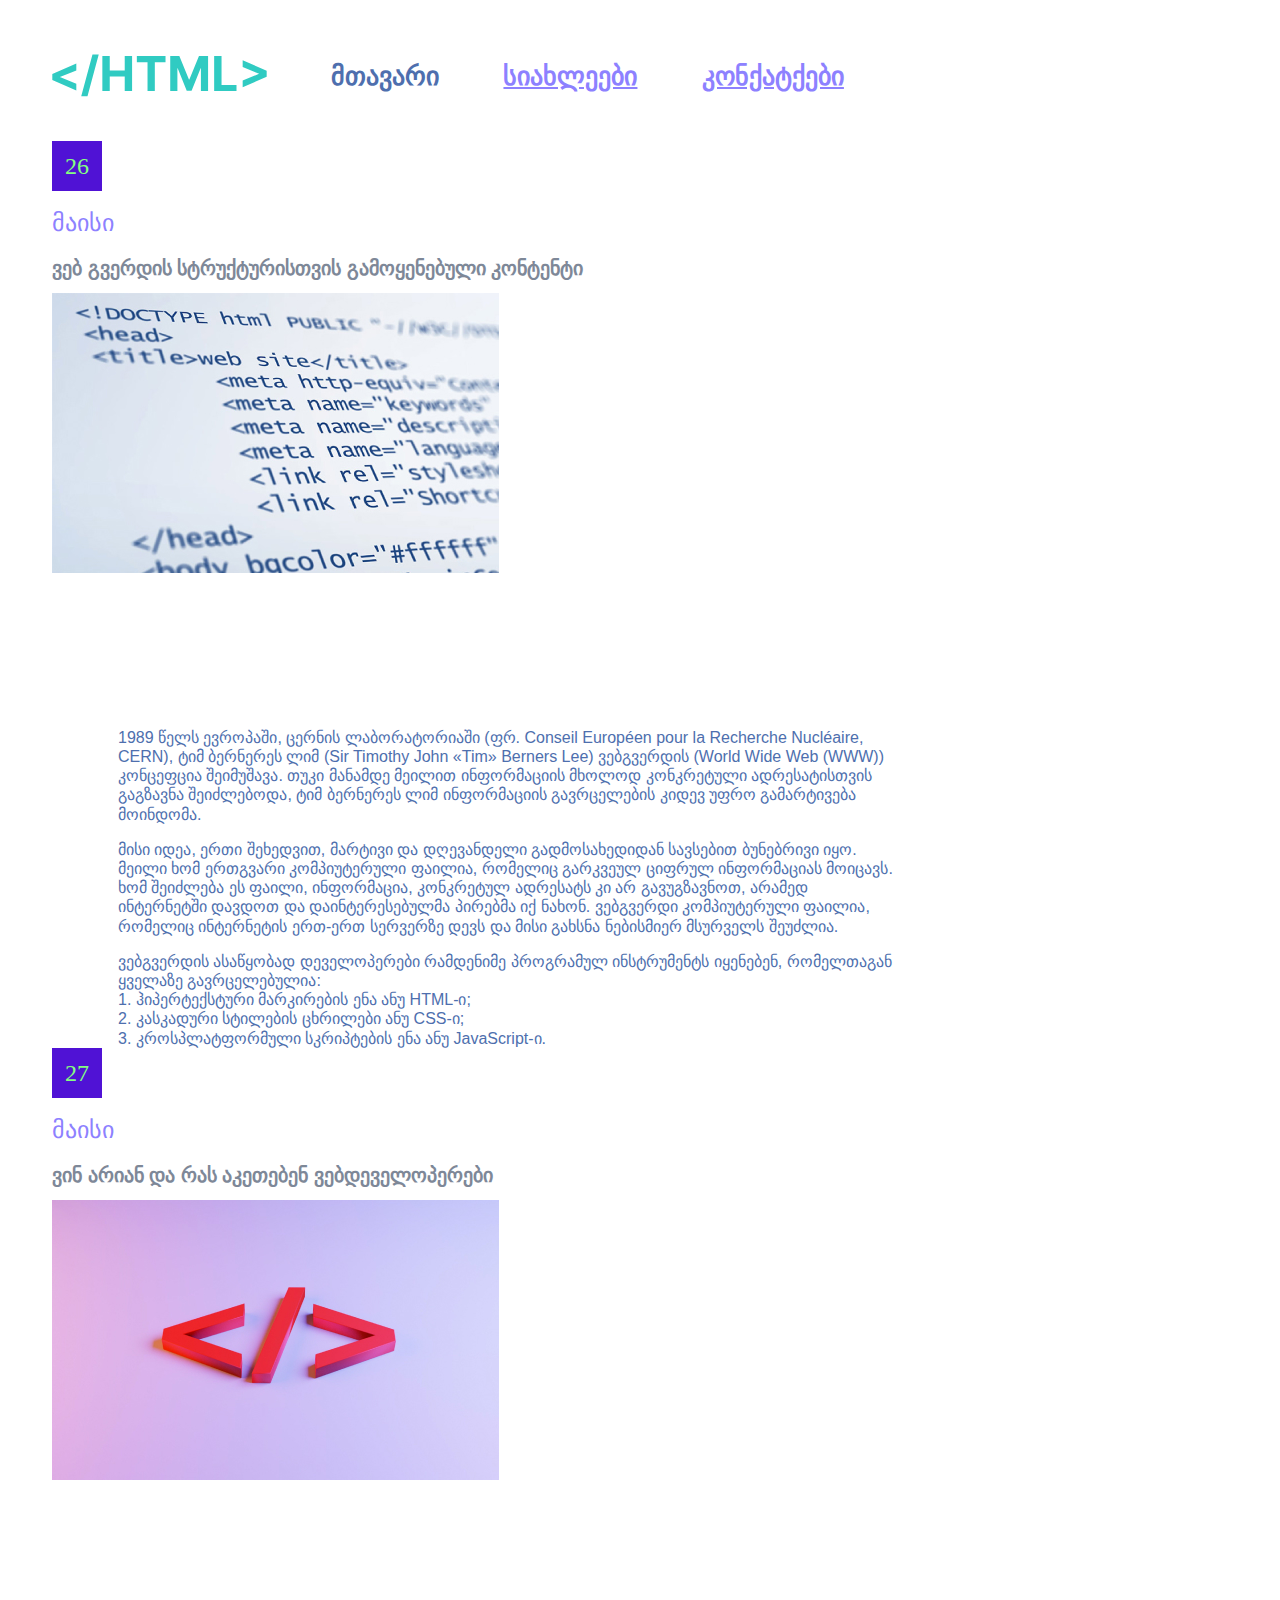
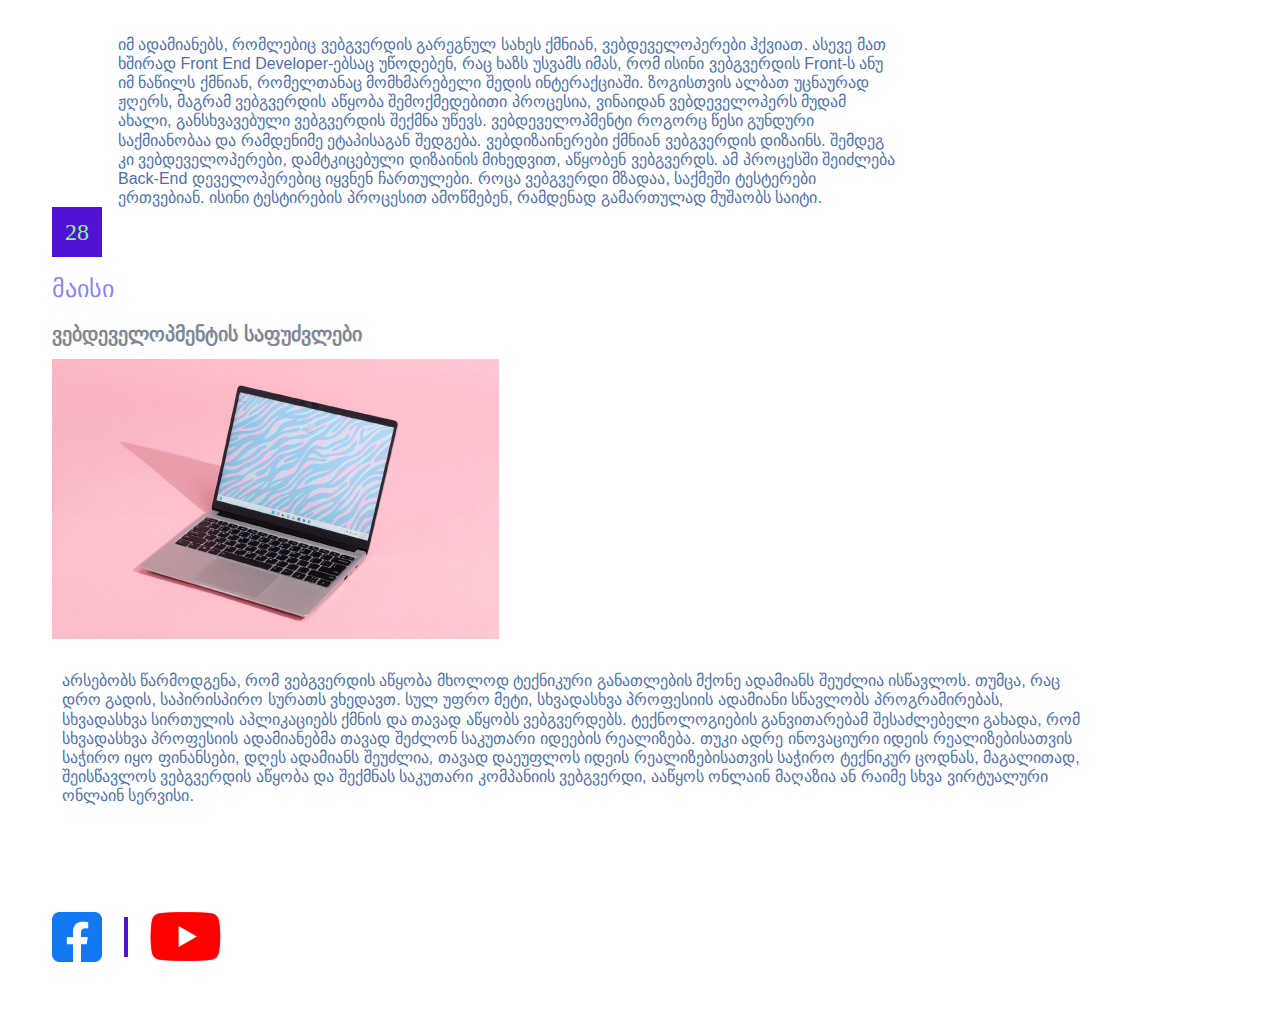
<file: index.html>
<!DOCTYPE html>
<html>
<head>
	<meta charset="utf-8">

	<title>ABOUT HTML</title>

	<link rel="stylesheet" href="https://cdn.web-fonts.ge/fonts/bpg-square/css/bpg-square.min.css">

	<link rel="stylesheet" href="https://cdn.web-fonts.ge/fonts/bpg-nostalgia/css/bpg-nostalgia.min.css">

	<link rel="stylesheet" href="https://cdn.web-fonts.ge/fonts/bpg-nino-mkhedruli/css/bpg-nino-mkhedruli.min.css">

	<link rel="stylesheet" type="text/css" href="styles/reset.css">

	<link rel="stylesheet" type="text/css" href="styles/styles.css">	
</head>
<body>
	<header>
		<img src="./images/logo.svg">


		<nav>
			<ul>
				<li><a class="active">მთავარი</a></li>

				<li><a href="./pages/news.html" target="_blank">სიახლეები</a></li>

				<li><a href="./pages/contacts.html" target="_blank">კონქატქები</a></li>
			</ul>
		</nav>
	</header>

	<section>
		<div class="twenty-six" >26</div>
		<h2>მაისი</h2>
		<h3>ვებ გვერდის სტრუქტურისთვის გამოყენებული კონტენტი</h3>

		<div>
			<img class="pirveli" src="./images/pirveli.jpg">

			<div class="teqsti">
				<p>
				1989 წელს ევროპაში, ცერნის ლაბორატორიაში (ფრ. Conseil Européen pour la Recherche Nucléaire, CERN), ტიმ ბერნერეს ლიმ (Sir Timothy John «Tim» Berners Lee) ვებგვერდის (World Wide Web (WWW)) კონცეფცია შეიმუშავა. თუკი მანამდე მეილით ინფორმაციის მხოლოდ კონკრეტული ადრესატისთვის გაგზავნა შეიძლებოდა, ტიმ ბერნერეს ლიმ ინფორმაციის გავრცელების კიდევ უფრო გამარტივება მოინდომა.
			</p>
			<br>
			<p> 
				მისი იდეა, ერთი შეხედვით, მარტივი და დღევანდელი გადმოსახედიდან სავსებით ბუნებრივი იყო. მეილი ხომ ერთგვარი კომპიუტერული ფაილია, რომელიც გარკვეულ ციფრულ ინფორმაციას მოიცავს. ხომ შეიძლება ეს ფაილი, ინფორმაცია, კონკრეტულ ადრესატს კი არ გავუგზავნოთ, არამედ ინტერნეტში დავდოთ და დაინტერესებულმა პირებმა იქ ნახონ. ვებგვერდი კომპიუტერული ფაილია, რომელიც ინტერნეტის ერთ-ერთ სერვერზე დევს და მისი გახსნა ნებისმიერ მსურველს შეუძლია.
			</p>
			<br>
			<p>
				ვებგვერდის ასაწყობად დეველოპერები რამდენიმე პროგრამულ ინსტრუმენტს იყენებენ, რომელთაგან ყველაზე გავრცელებულია: <br>
				1. ჰიპერტექსტური მარკირების ენა ანუ HTML-ი;<br>
				2. კასკადური სტილების ცხრილები ანუ CSS-ი; <br>
				3. კროსპლატფორმული სკრიპტების ენა ანუ JavaScript-ი.
			</div>
		</div>
	</section>

	<section>
		<div class="twenty-six" >27</div>
		<h2>მაისი</h2>
		<h3>ვინ არიან და რას აკეთებენ ვებდეველოპერები</h3>

		<div>
			<img class="meore" src="./images/meore.jpg">

			<div class="teqsti">
				<p>
				იმ ადამიანებს, რომლებიც ვებგვერდის გარეგნულ სახეს ქმნიან, ვებდეველოპერები ჰქვიათ. ასევე მათ ხშირად Front End Developer-ებსაც უწოდებენ, რაც ხაზს უსვამს იმას, რომ ისინი ვებგვერდის Front-ს ანუ იმ ნაწილს ქმნიან, რომელთანაც მომხმარებელი შედის ინტერაქციაში. ზოგისთვის ალბათ უცნაურად ჟღერს, მაგრამ ვებგვერდის აწყობა შემოქმედებითი პროცესია, ვინაიდან ვებდეველოპერს მუდამ ახალი, განსხვავებული ვებგვერდის შექმნა უწევს. ვებდეველოპმენტი როგორც წესი გუნდური საქმიანობაა და რამდენიმე ეტაპისაგან შედგება. ვებდიზაინერები ქმნიან ვებგვერდის დიზაინს. შემდეგ კი ვებდეველოპერები, დამტკიცებული დიზაინის მიხედვით, აწყობენ ვებგვერდს. ამ პროცესში შეიძლება Back-End დეველოპერებიც იყვნენ ჩართულები. როცა ვებგვერდი მზადაა, საქმეში ტესტერები ერთვებიან. ისინი ტესტირების პროცესით ამოწმებენ, რამდენად გამართულად მუშაობს საიტი.
			</p>
			</div>
		</div>
	</section>

	<section>
		<div class="twenty-six" >28</div>
		<h2>მაისი</h2>
		<h3>ვებდეველოპმენტის საფუძვლები</h3>

		<div>
			<img class="mesame" src="./images/mesame.jpg">

			<div class="boloteqsti">
				<p >
				არსებობს წარმოდგენა, რომ ვებგვერდის აწყობა მხოლოდ ტექნიკური განათლების მქონე ადამიანს შეუძლია ისწავლოს. თუმცა, რაც დრო გადის, საპირისპირო სურათს ვხედავთ. სულ უფრო მეტი, სხვადასხვა პროფესიის ადამიანი სწავლობს პროგრამირებას, სხვადასხვა სირთულის აპლიკაციებს ქმნის და თავად აწყობს ვებგვერდებს. ტექნოლოგიების განვითარებამ შესაძლებელი გახადა, რომ სხვადასხვა პროფესიის ადამიანებმა თავად შეძლონ საკუთარი იდეების რეალიზება. თუკი ადრე ინოვაციური იდეის რეალიზებისათვის საჭირო იყო ფინანსები, დღეს ადამიანს შეუძლია, თავად დაეუფლოს იდეის რეალიზებისათვის საჭირო ტექნიკურ ცოდნას, მაგალითად, შეისწავლოს ვებგვერდის აწყობა და შექმნას საკუთარი კომპანიის ვებგვერდი, ააწყოს ონლაინ მაღაზია ან რაიმე სხვა ვირტუალური ონლაინ სერვისი.
			</p>
			</div>
		</div>
	</section>

	<footer>
		<img class="fb" src="./images/fb.svg">
		<div class="line"> </div>
		<img src="./images/yt.svg">
	</footer>
</body>
</html>
</file>
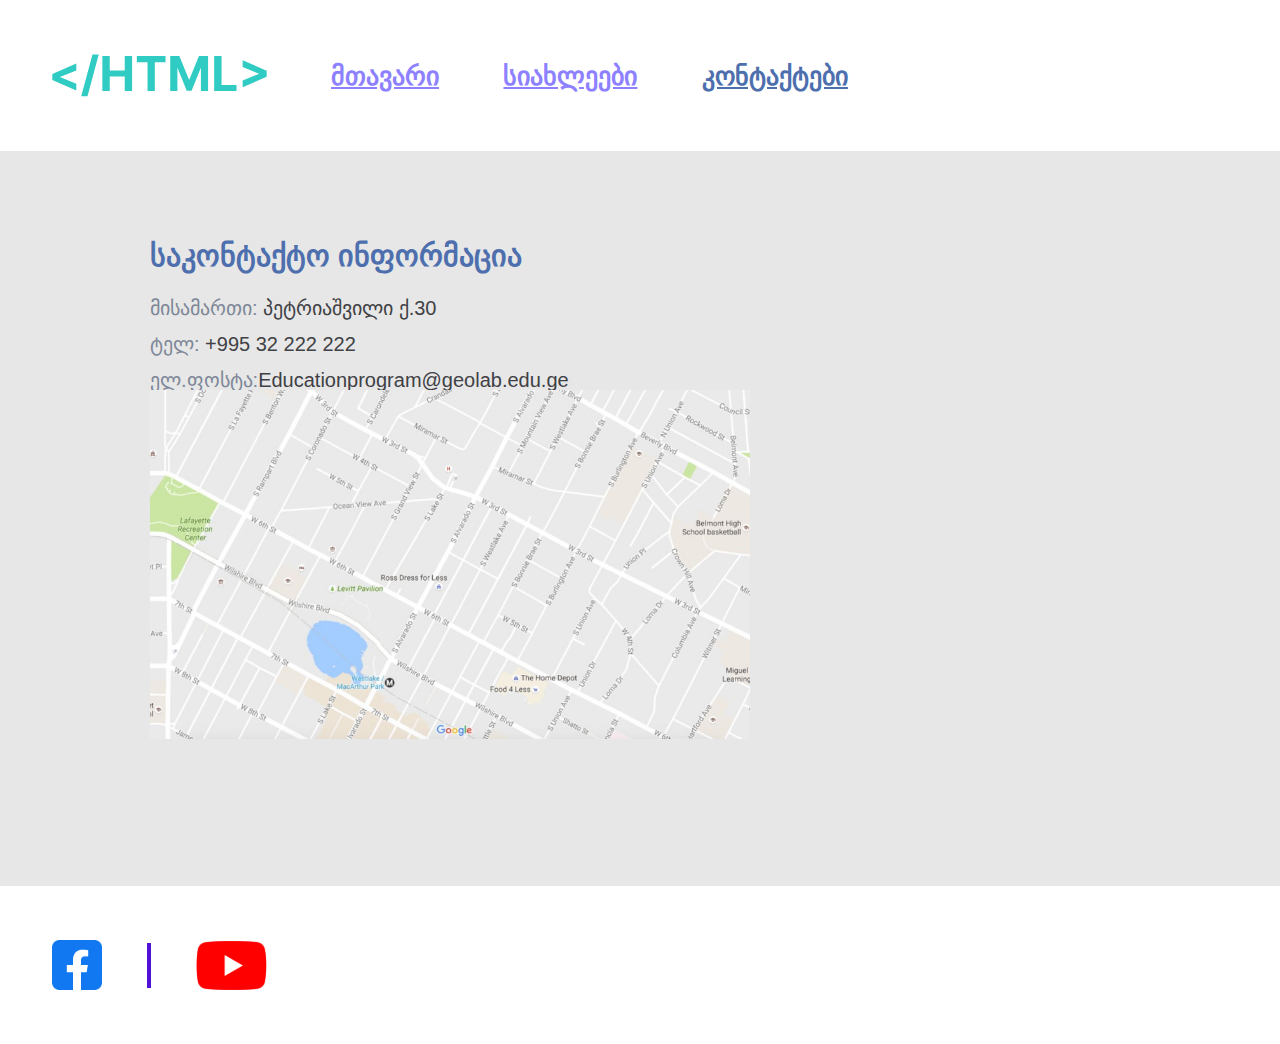
<file: pages/contacts.html>
<!DOCTYPE html>
<html>
<head>
	<title>კონტაქტები</title>

	<link rel="stylesheet" href="https://cdn.web-fonts.ge/fonts/bpg-square/css/bpg-square.min.css">

	<link rel="stylesheet" href="https://cdn.web-fonts.ge/fonts/bpg-nino-mkhedruli/css/bpg-nino-mkhedruli.min.css">

	<link rel="stylesheet" type="text/css" href="../styles/reset.css">

	<link rel="stylesheet" type="text/css" href="../styles/contacts.css">
</head>
<body>

	<header>
		<img src="../images/logo.svg">

		<nav>
			<ul>
				<li><a href="../index.html">მთავარი</a></li>
				<li><a href="./news.html">სიახლეები</a></li>
				<li><a href="#" class="active">კონტაქტები</a></li>
			</ul>
		</nav>
	</header>

	<section>
		<div class="info">
			<h1>საკონტაქტო ინფორმაცია</h1>
			<p><span>მისამართი:</span> პეტრიაშვილი ქ.30</p> 
			<br>
			<p><span>ტელ:</span> +995 32 222 222</p>
			<br>
			<p><span>ელ.ფოსტა:</span>Educationprogram@geolab.edu.ge</p>
		</div>

		<img class="ruka" src="../images/ruka.jpg">
	</section>


	<footer>
		<img src="../images/fb.svg">
		<div class="line"></div>
		<img src="../images/yt.svg">
	</footer>

</body>
</html>
</file>
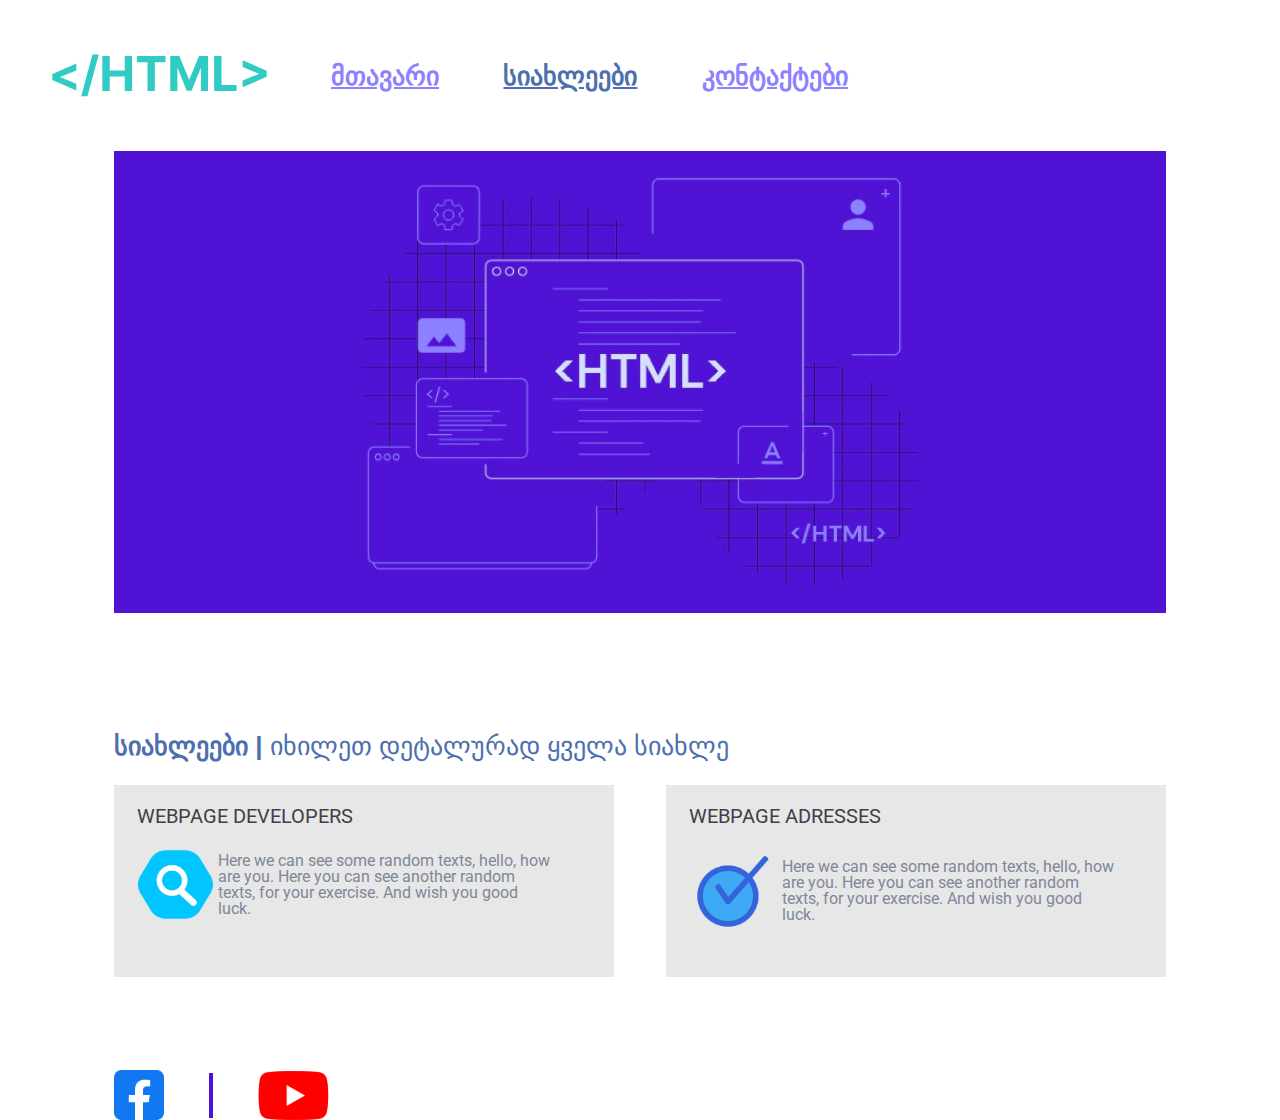
<file: pages/news.html>
<!DOCTYPE html>
<html>
<head>
	<title>სიახლეები</title>

	<link rel="stylesheet" href="https://cdn.web-fonts.ge/fonts/bpg-square/css/bpg-square.min.css">

	<link rel="preconnect" href="https://fonts.googleapis.com">
	<link rel="preconnect" href="https://fonts.gstatic.com" crossorigin>
	<link href="https://fonts.googleapis.com/css2?family=Roboto:ital,wght@0,100;0,300;0,400;0,500;0,700;0,900;1,100;1,300;1,400;1,500;1,700;1,900&display=swap" rel="stylesheet">

	<link rel="stylesheet" type="text/css" href="../styles/reset.css">

	<link rel="stylesheet" type="text/css" href="../styles/news.css">
</head>
<body>

	<header>
		<img src="../images/logo.svg">

		<nav>
			<ul>
				<li><a href="../index.html" target="_blank">მთავარი</a></li>
				<li><a href="#" class="active">სიახლეები</a></li>
				<li><a href="contacts.html" target="_blank">კონტაქტები</a></li>
			</ul>
		</nav>
	</header>

	<section>
		<div class="container">
			<img class="banner" src="../images/banner.jpg">

			<h1>სიახლეები | <span>იხილეთ დეტალურად ყველა სიახლე</span></h1>

			<div>
				<div class="box">
					<h2>WEBPAGE DEVELOPERS</h2>
					<div>
						<img src="../images/lupa.svg">
						<p class="text">Here we can see some random texts, hello, how are you. Here you can see another random texts, for your exercise. And wish you good luck. </p>
					</div>
				</div>
				<div class="box2">
					<h2>WEBPAGE ADRESSES</h2>
					<div>
						<img src="../images/tick.svg">
						<p class="text">Here we can see some random texts, hello, how are you. Here you can see another random texts, for your exercise. And wish you good luck. </p>
					</div>
				</div>
			</div>
		</div>
	</section>


	<footer>
		<div class="container">
			<img src="../images/fb.svg">
			<div class="line"></div>
			<img src="../images/yt.svg">
		</div>
	</footer>

</body>
</html>
</file>
<file: styles/styles.css>
body {
	padding: 54px 52px;
}

header {
	margin-bottom: 44px;
}

img {
	vertical-align: middle;
}

nav {
	display: inline-block;
	vertical-align: middle;
}

ul {
	display: inline-block;
	vertical-align: middle;
	font-family: "BPG Square", sans-serif;
}

li {
	display: inline-block;
	margin-left: 60px;
}

a {
	font-size: 26px;
	font-weight: 700;
	color: #8D81FF;
}

.active {
	color: #4E6FAE;
}

.twenty-six {
	width: 50px;
	height: 50px;
	background-color: #5012D5;
	color: #84FF81;
	font-size: 24px;
	font-weight: 400;
	line-height: 27.6px;
	text-align: center;
	padding-top: 12px;
	margin-bottom: 18px;
}

h2 {
	font-size: 24px;
	font-weight: 400;
	line-height: 28.8px;
	color: #8D81FF;
	margin-bottom: 18px;
}

h3 {
	display: inline-block;
	font-size: 20px;
	line-height: 24px;
	font-weight: 700;
	color: #7E8898;
	margin-bottom: 13px;
	font-family: "BPG Nostalgia", sans-serif;
}

p {
	font-size: 16px;
	font-weight: 400;
	line-height: 19.2px;
	color: #4E6FAE;
	vertical-align: middle;
	font-family: "BPG Nino Mkhedruli", sans-serif;

}

.pirveli {
	vertical-align: top;
	margin-bottom: 155px;
}

.teqsti {
	display: inline-block;
	width: 778px;
	vertical-align: top;
	margin-left: 66px; 
}

.boloteqsti {
	display: inline-block;
	width: 1021px;
	vertical-align: top;
	margin-left: 10px; 
}

.meore {
	margin-bottom: 155px;
}

.mesame {
	margin-bottom: 32px;
	display: block;
}

.line {
	display: inline-block;
	border: 2px solid #5012D5;
	height: 40px;
	vertical-align: middle;
	margin: 0 18px;
}

footer {
	margin-top: 106px;
}
</file>
<file: styles/contacts.css>
body {
/*	padding: 54px 52px;*/
}

.container {
	width: 100%;
	max-width: 1052px;
	margin: 0 auto;
}

header {
	margin-bottom: 44px;
	margin: 54px 52px;
}

img {
	vertical-align: middle;
}

nav {
	display: inline-block;
	vertical-align: middle;
}

ul {
	display: inline-block;
	font-family: "BPG Square", sans-serif;
}

li {
	display: inline-block;
	margin-left: 60px;
}

a {
	font-size: 26px;
	font-weight: 700;
	color: #8D81FF;
}

.active {
	color: #4E6FAE;
}


section {
	background-color: #E7E7E7;
	width: 100%;
	height: 735px;
	padding: 90px 150px;
}

.info {
	display: inline-block;
	width: 474px;
	vertical-align: top;
	margin-right: 40px;
}

h1 {
	font-size: 30px;
	font-weight: 700;
	color: #4E6FAE;
	margin-bottom: 27px;
	font-family: "BPG Square", sans-serif;
}

p {
	font-size: 20px;
	color: #3F4145;
	font-family: "BPG Nino Mkhedruli", sans-serif;
}

.ruka {
	display: inline-block;
	width: 600px;
}

span {
	color: #7E8898
}

footer {
	margin: 54px 52px;
}

.line {
	display: inline-block;
	border: 2px solid #5012D5;
	height: 45px;
	vertical-align: middle;
	margin: 0 41px;
}
</file>
<file: styles/news.css>
body {
/*	padding: 54px 52px;*/
}

.container {
	width: 100%;
	max-width: 1052px;
	margin: 0 auto;
}

header {
	margin-bottom: 44px;
	margin: 54px 52px;
}

img {
	vertical-align: middle;
}

nav {
	display: inline-block;
	vertical-align: middle;
}

ul {
	display: inline-block;
	font-family: "BPG Square", sans-serif;
}

li {
	display: inline-block;
	margin-left: 60px;
}

a {
	font-size: 26px;
	font-weight: 700;
	color: #8D81FF;
}

.active {
	color: #4E6FAE;
}

.banner {
	margin-bottom: 120px;
	width: 100%;
}

section {
	margin-bottom: 93px;
}

h1 {
	font-size: 26px;
	color: #4E6FAE;
	font-weight: 700;
	margin-bottom: 26px;
	font-family: "BPG Square", sans-serif;
}

span {
	font-weight: 300;
}


.box {
	width: 500px;
	height: 192px;
	background-color: #E7E7E7;
	padding: 21px 23px;
	display: inline-block;
	vertical-align: middle;
	margin-right: 48px;
}

.box2 {
	width: 500px;
	height: 192px;
	background-color: #E7E7E7;
	padding: 21px 23px;
	display: inline-block;
	vertical-align: middle;
}

h2 {
	color: #3F4145;
	font-size: 20px;
	font-weight: 400;
	margin-bottom: 20px;
	font-family: "Roboto", sans-serif;
	font-weight: 400;
	font-style: normal;
}

.text {
	color: #7E8898;
	font-size: 16px;
	font-weight: 300;
	display: inline-block;
	width: 335px;
	vertical-align: middle;
	font-family: "Roboto", sans-serif;
	font-weight: 400;
	font-style: normal;
}

.line {
	display: inline-block;
	border: 2px solid #5012D5;
	height: 45px;
	vertical-align: middle;
	margin: 0 41px;
}
</file>
